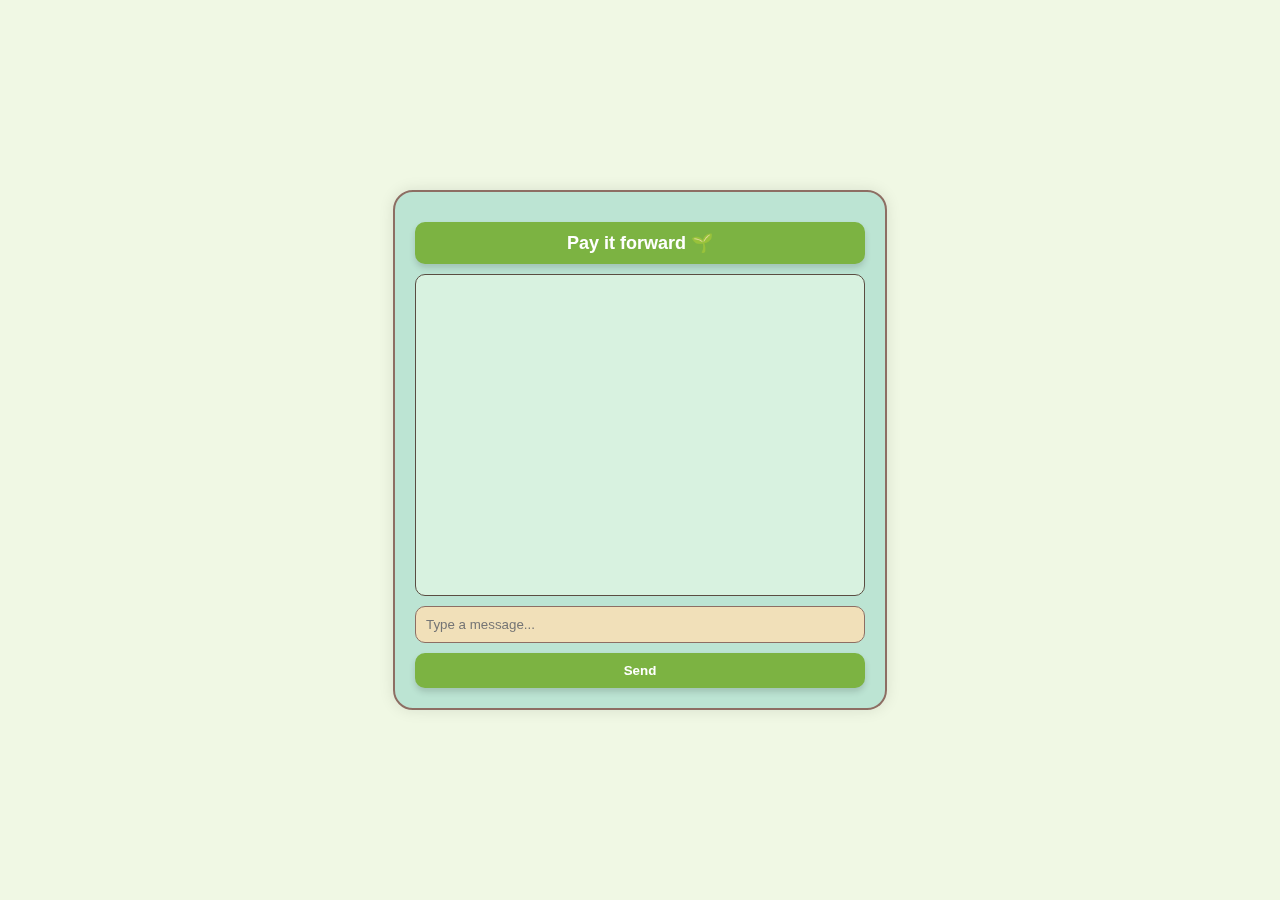
<file: Finale/index.html>
<!DOCTYPE html>
<html lang="en">
<head>
    <meta charset="UTF-8" />
    <meta name="viewport" content="width=device-width, initial-scale=1" />
    <title>COMFORT BOT</title>
    <style>
        /* CSS Styles */
        body {
            font-family: 'Arial', sans-serif;
            background-color: #f0f8e4;
            display: flex;
            justify-content: center;
            align-items: center;
            height: 100vh;
            margin: 0;
            background-image: url('https://plus.unsplash.com/premium_photo-1668367780660-1480f5241b38?q=80&w=1451&auto=format&fit=crop&ixlib=rb-4.1.0&ixid=M3wxMjA3fDB8MHxwaG90by1wYWdlfHx8fGVufDB8fHx8fA%3D%3D');
            background-size: cover;
            background-position: center;
            color: #3a3a3a;
        }

        .chat-container {
            width: 450px;
            border: 2px solid #8d6e63;
            border-radius: 20px;
            padding: 20px;
            background-color: rgba(184, 227, 210, 0.95); /* Slight transparency */
            box-shadow: 0 0 15px rgba(0, 0, 0, 0.1);
            display: flex;
            flex-direction: column;
            backdrop-filter: blur(2px);
        }

        .chat-box {
            height: 300px;
            overflow-y: auto;
            margin-bottom: 10px;
            border: 1px solid #5a4d42;
            padding: 10px;
            border-radius: 10px;
            background-color: #d8f2e0;
            font-family: 'Verdana', sans-serif;
            font-size: 16px;
            user-select: text; /* Allow text selection */
        }

        input {
            padding: 10px;
            margin-bottom: 10px;
            border-radius: 10px;
            border: 1px solid #8d6e63;
            background-color: #f1e0b9;
            font-family: 'Arial', sans-serif;
        }

        button {
            padding: 10px;
            background-color: #7cb342;
            color: white;
            border: none;
            border-radius: 10px;
            cursor: pointer;
            font-weight: bold;
            transition: all 0.3s ease;
            box-shadow: 0 4px 6px rgba(0, 0, 0, 0.15);
        }

        button:hover {
            background-color: #388e3c;
            transform: scale(1.05);
        }

        button:active {
            transform: scale(0.95);
        }

        .user-message, .bot-message {
            padding: 8px;
            margin: 5px 0;
            border-radius: 12px;
            background-color: #d7f7c6;
            max-width: 80%;
            user-select: text; /* Allow text selection */
        }

        .user-message {
            background-color: #a4c86c;
            align-self: flex-end;
        }

        .bot-message {
            background-color: #ffeb3b;
            color: #3a3a3a;
            align-self: flex-start;
        }

        .bot-message::before {
            content: "🍄";
            margin-right: 5px;
        }

        .user-message::after {
            content: "🌿";
            margin-left: 5px;
        }

        .chat-box::-webkit-scrollbar {
            width: 8px;
        }

        .chat-box::-webkit-scrollbar-thumb {
            background-color: #4caf50;
            border-radius: 10px;
        }

        .chat-box::-webkit-scrollbar-track {
            background-color: #f1f1f1;
        }

        .pay-it-forward {
            font-size: 18px;
            font-weight: bold;
            color: #fff;
            background-color: #7cb342;
            border-radius: 10px;
            padding: 10px;
            text-align: center;
            margin-top: 10px;
            margin-bottom: 10px;
            box-shadow: 0 4px 6px rgba(0, 0, 0, 0.15);
            user-select: text; /* Allow text selection */
        }
    </style>
</head>
<body>

    <div class="chat-container">
        <div class="pay-it-forward" id="pay-it-forward-message">
            Pay it forward 🌱
        </div>

        <div class="chat-box" id="chat-box">
            <!-- Chat messages will appear here -->
        </div>

        <input type="text" id="user-input" placeholder="Type a message..." />
        <button id="send-button">Send</button>
    </div>
    <script>
      
      const sendButton = document.getElementById("send-button");
const userInput = document.getElementById("user-input");
const chatBox = document.getElementById("chat-box");

const emotionalHistory = [];
const usedResponses = new Set();

const curseWords = ["damn", "hell", "shit", "fuck", "bitch", "crap", "ass"];

function censor(text) {
  return text.split(" ").map(word => {
    return curseWords.includes(word.toLowerCase()) ? "*".repeat(word.length) : word;
  }).join(" ");
}

const emotionResponses = {
  love: [
    "It sounds like you're feeling love. That can be a very meaningful emotion. Who or what are you feeling this love for, and what does it mean to you?",
    "Love often brings warmth and connection. How does this love make you feel, and what might it show you about what's important to you?",
    "Feeling love is an important experience. What do you notice about yourself when you feel this love, and why do you think it matters?"
  ],
  happy: [
    "I hear you're feeling happy. What do you think has contributed to this feeling?",
    "Feeling happy often highlights what's going well. What do you notice is contributing to your happiness right now?",
    "Happiness often comes from positive moments. Can you share what brought this happiness to you today?"
  ],
  excited: [
    "I sense you're feeling excited. What is happening or coming up that makes you feel this way?",
    "Excitement often comes when we're looking forward to something. Can you tell me what you're excited about?",
    "The excitement you feel, how does it show up for you? What do you notice about yourself when you're excited?"
  ],
  joy: [
    "Joy sounds like a profound feeling. What's bringing this joy into your life?",
    "Joy often indicates something deeply satisfying or meaningful. What do you think is contributing to this feeling of joy?",
    "When you're feeling joy, what do you notice about yourself or your surroundings that stands out?"
  ],
  gratitude: [
    "I see you're feeling gratitude. Who or what are you feeling thankful for, and why?",
    "Gratitude often highlights what's meaningful in our lives. What are you grateful for right now, and how does acknowledging it affect you?",
    "When you feel thankful, it often sheds light on the positives in your life. What is it that you're grateful for, and what does that feeling mean to you?"
  ],
  pride: [
    "It sounds like you're feeling proud. What accomplishment or quality in yourself are you feeling proud of?",
    "Pride often comes from recognizing our own strengths or achievements. What does this pride tell you about something you've done or become?",
    "Feeling proud can remind us of our growth. What are you proud of right now, and how did you achieve it?"
  ],
  relief: [
    "It seems you're feeling relieved. What was causing you stress before, and what changed to bring you this relief?",
    "Relief often feels like a calm after stress. Can you describe what was happening and what has eased it?",
    "This relief you're experiencing, how do you notice the change compared to before? What does it feel like now?"
  ],
  sad: [
    "That sounds really hard. What do you think triggered those feelings?",
    "I'm here to listen. When did you start feeling this way?",
    "Sometimes sharing how you feel can help a little. Would you like to talk more?"
  ],
  angry: [
    "Anger can be intense. Do you want to tell me what led up to this?",
    "It’s okay to feel angry. Let’s try to understand what’s behind it.",
    "Would you like to vent? I'm here for you."
  ],
  anxious: [
    "Anxiety can feel overwhelming. What’s been on your mind lately?",
    "Let’s slow things down. Can you describe what's making you anxious?",
    "One breath at a time. You're not alone here."
  ],
  stressed: [
    "Let’s take a deep breath together. What’s been weighing on you?",
    "When did you start feeling this stressed?",
    "It might help to break things down into smaller steps. Want to try?"
  ],
  scared: [
    "It’s okay to feel scared. You’re safe here with me.",
    "What happened that made you feel this way?",
    "You’re not alone. I’m listening."
  ],
  default: [
    "Tell me more about what’s been going on.",
    "I'm listening. What's been on your mind?",
    "Would you like to talk about it in more detail?"
  ]
};

function getEmotion(text) {
  const lower = text.toLowerCase();
  if (lower.includes("love")) return "love";
  if (lower.includes("joy")) return "joy";
  if (lower.includes("grateful") || lower.includes("gratitude")) return "gratitude";
  if (lower.includes("proud") || lower.includes("achievement")) return "pride";
  if (lower.includes("relief") || lower.includes("relieved")) return "relief";
  if (lower.includes("happy")) return "happy";
  if (lower.includes("excited") || lower.includes("thrilled")) return "excited";
  if (lower.includes("sad") || lower.includes("depressed") || lower.includes("lonely")) return "sad";
  if (lower.includes("angry") || lower.includes("mad") || lower.includes("furious")) return "angry";
  if (lower.includes("anxious") || lower.includes("nervous") || lower.includes("worried")) return "anxious";
  if (lower.includes("stressed") || lower.includes("tired") || lower.includes("overwhelmed")) return "stressed";
  if (lower.includes("scared") || lower.includes("afraid") || lower.includes("fear")) return "scared";
  return "default";
}

function getUniqueResponse(emotion) {
  const responses = emotionResponses[emotion] || emotionResponses["default"];
  for (let res of responses) {
    if (!usedResponses.has(res)) {
      usedResponses.add(res);
      return res;
    }
  }
  return responses[Math.floor(Math.random() * responses.length)];
}

function displayMessage(message, sender) {
  const messageDiv = document.createElement("div");
  messageDiv.classList.add(sender === "user" ? "user-message" : "bot-message");
  messageDiv.textContent = message;
  chatBox.appendChild(messageDiv);
  chatBox.scrollTop = chatBox.scrollHeight;
}

let hasGreeted = false;

sendButton.addEventListener("click", () => {
  let userText = userInput.value.trim();
  if (!userText) return;
  
  userText = censor(userText);
  displayMessage("You: " + userText, "user");
  
  let botResponse = "";
  
  // Normalize input for matching
  const lowerText = userText.toLowerCase();
  
  // Check for goodbye/thanks keywords first
  const goodbyeWords = ["bye", "goodbye", "thanks", "ty", "thank you"];
  if (goodbyeWords.some(word => lowerText.includes(word))) {
    botResponse = "You're welcome, pay it forward.";
    hasGreeted = false; // Reset greeting for next conversation
    usedResponses.clear(); // Clear used responses for fresh start
  }
  // Check for greetings
  else if (["hi", "hello", "hey", "hiya", "greetings"].some(greet => lowerText === greet || lowerText.startsWith(greet + " "))) {
    if (!hasGreeted) {
      botResponse = "Hi there. What’s been going on lately?";
      hasGreeted = true;
    } else {
      // If already greeted, respond with something warm but not repetitive
      botResponse = "Welcome back! How are you feeling today?";
    }
  }
  else {
    const emotion = getEmotion(userText);
    emotionalHistory.push(emotion);
    botResponse = getUniqueResponse(emotion);
  }
  
  setTimeout(() => {
    displayMessage("Bot: " + botResponse, "bot");
  }, 600);
  
  userInput.value = "";
});

userInput.addEventListener("keypress", function(event) {
  if (event.key === "Enter") {
    sendButton.click();
  }
});
      
    </script>
</body>
</html>
</file>
